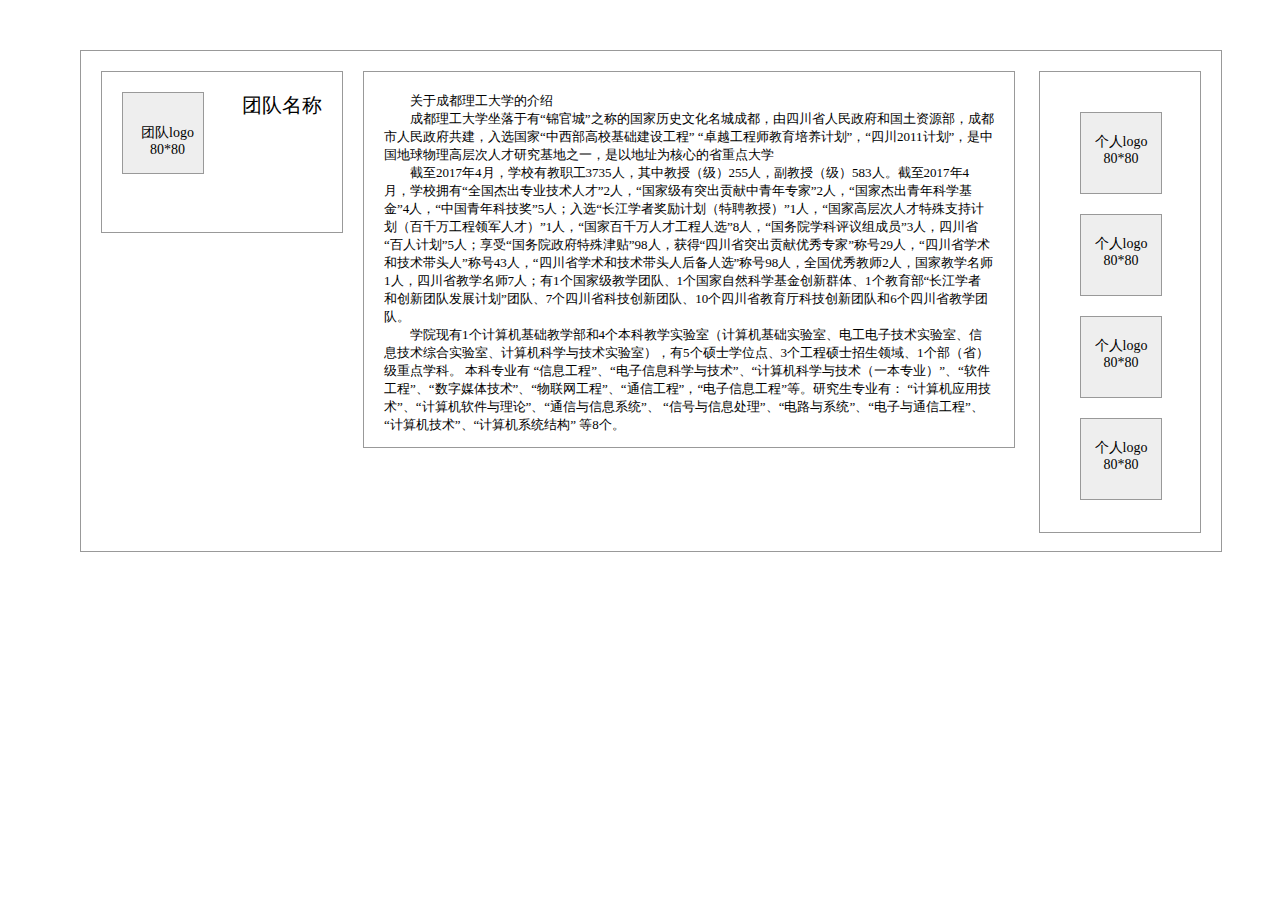
<file: box/box.html>
<!DOCTYPE html>
<html lang="en">
<head>
    <meta charset="UTF-8">
    <title>box</title>
    <link href="box.css" type="text/css" rel="stylesheet" />
</head>
<body>
    <div class="main">
      <div class="left">
          <p>团队名称</p>
          <div class="left-one">
           <p>团队logo<br>80*80</p>
          </div>
      </div>
      <div class="middle">
          <p>关于成都理工大学的介绍</p>
          <p>成都理工大学坐落于有“锦官城”之称的国家历史文化名城成都，由四川省人民政府和国土资源部，成都市人民政府共建，入选国家“中西部高校基础建设工程”
              “卓越工程师教育培养计划”，“四川2011计划”，是中国地球物理高层次人才研究基地之一，是以地址为核心的省重点大学</p>
              <p>截至2017年4月，学校有教职工3735人，其中教授（级）255人，副教授（级）583人。截至2017年4月，学校拥有“全国杰出专业技术人才”2人，“国家级有突出贡献中青年专家”2人，“国家杰出青年科学基金”4人，“中国青年科技奖”5人；入选“长江学者奖励计划（特聘教授）”1人，“国家高层次人才特殊支持计划（百千万工程领军人才）”1人，“国家百千万人才工程人选”8人，“国务院学科评议组成员”3人，四川省“百人计划”5人；享受“国务院政府特殊津贴”98人，获得“四川省突出贡献优秀专家”称号29人，“四川省学术和技术带头人”称号43人，“四川省学术和技术带头人后备人选”称号98人，全国优秀教师2人，国家教学名师1人，四川省教学名师7人；有1个国家级教学团队、1个国家自然科学基金创新群体、1个教育部“长江学者和创新团队发展计划”团队、7个四川省科技创新团队、10个四川省教育厅科技创新团队和6个四川省教学团队。</p>
              <p>学院现有1个计算机基础教学部和4个本科教学实验室（计算机基础实验室、电工电子技术实验室、信息技术综合实验室、计算机科学与技术实验室），有5个硕士学位点、3个工程硕士招生领域、1个部（省）级重点学科。
本科专业有 “信息工程”、“电子信息科学与技术”、“计算机科学与技术（一本专业）”、“软件工程”、“数字媒体技术”、“物联网工程”、“通信工程”，“电子信息工程”等。研究生专业有： “计算机应用技术”、“计算机软件与理论”、“通信与信息系统”、 “信号与信息处理”、“电路与系统”、“电子与通信工程”、“计算机技术”、“计算机系统结构” 等8个。</p>
      </div>
      <div class="right">
          <ul>
              <li><p>个人logo<br>80*80</p></li>
              <li><p>个人logo<br>80*80</p></li>
              <li><p>个人logo<br>80*80</p></li>
              <li><p>个人logo<br>80*80</p></li>
          </ul>
      </div>
    </div>
</body>
</html>
</file>
<file: box/box.css>
div,p,h1,h2,h3,h4,h5,h6,body,ul,ol,li{
    margin:0;padding:0;
}
.main
{
    width:1100px;
    height:460px;
    margin:50px 80px;
    padding:20px;
    border:1px solid #999;
    
}
.left
{
width:200px;
height:120px;
border:1px solid #999;
float:left;
padding:20px;
}
.left p
{
    float:right;
    font-size:20px;
}
.left-one
{
    width:80px;
    height:80px;
    float:left;
    border:1px solid #999;
    background-color:#eee;
}
.left-one p
{
   text-align: center;
   padding-top:30px;
   margin:1px 9px;
   font-size:14px;
}
.middle
{
    width:610px;
    height:335px;
    float:left;
    font-size:13px;
    border:1px solid #999;
    margin-left:20px;
    text-indent: 2em;
    padding:20px;
}
.right
{
    width:120px;
    height:420px;
    
    padding:20px;
    border:1px solid #999;
    float:right;
}
.right li
{
   width:80px;
   height:80px;
   margin:20px;
   border:1px solid #999;
   list-style : none;
   font-size:14px;
   text-align: center;
   background-color:#eee;
}
.right li p
{
    margin-top:20px;
}
</file>
